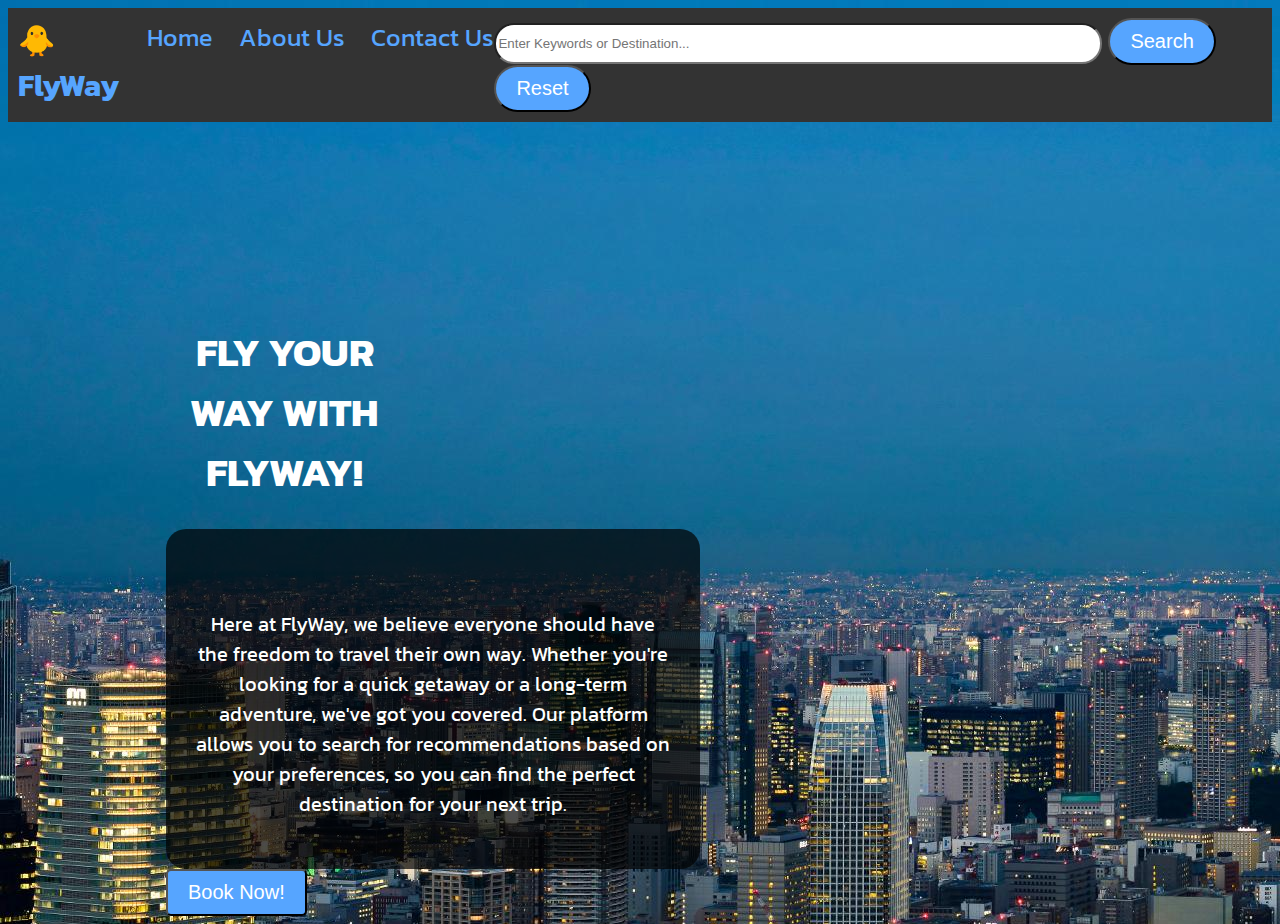
<file: index.html>
<!DOCTYPE html>
<html lang="en">
  <head>
    <meta charset="UTF-8" />
    <meta name="viewport" content="width=device-width, initial-scale=1.0" />
    <link rel="stylesheet" href="/CSS/styles.css" />
    <link rel="preconnect" href="https://fonts.googleapis.com" />
    <link rel="preconnect" href="https://fonts.gstatic.com" crossorigin />
    <link
      href="https://fonts.googleapis.com/css2?family=Kanit:ital,wght@0,100;0,200;0,300;0,400;0,500;0,600;0,700;0,800;0,900;1,100;1,200;1,300;1,400;1,500;1,600;1,700;1,800;1,900&display=swap"
      rel="stylesheet"
    />
    <title>FlyWay</title>
  </head>

  <body>
    <header>
      <nav>
        <div class="logo">🐥FlyWay</div>
        <div class="nav_links">
          <a href="index.html">Home</a>
          <a href="about.html">About Us</a>
          <a href="contact.html">Contact Us</a>
        </div>
        <div class="search-bar">
          <input
            id="search"
            type="text"
            placeholder="Enter Keywords or Destination..."
          />
          <button id="srchBtn" class="btn">Search</button>
          <button class="btn">Reset</button>
        </div>
      </nav>
    </header>
    <main id="home_page">
      <div>
        <h1 id="home_pg_title">FLY YOUR WAY WITH FLYWAY!</h1>
        <div id="website_desc">
          <p>
            Here at FlyWay, we believe everyone should have the freedom to
            travel their own way. Whether you're looking for a quick getaway or
            a long-term adventure, we've got you covered. Our platform allows
            you to search for recommendations based on your preferences, so you
            can find the perfect destination for your next trip.
          </p>
        </div>
      </div>
      <div id="results">

      </div>
      <button class="btn">Book Now!</button>
    </main>
  </body>
  <script src="/travel_recommendation.js" defer></script>
</html>
</file>
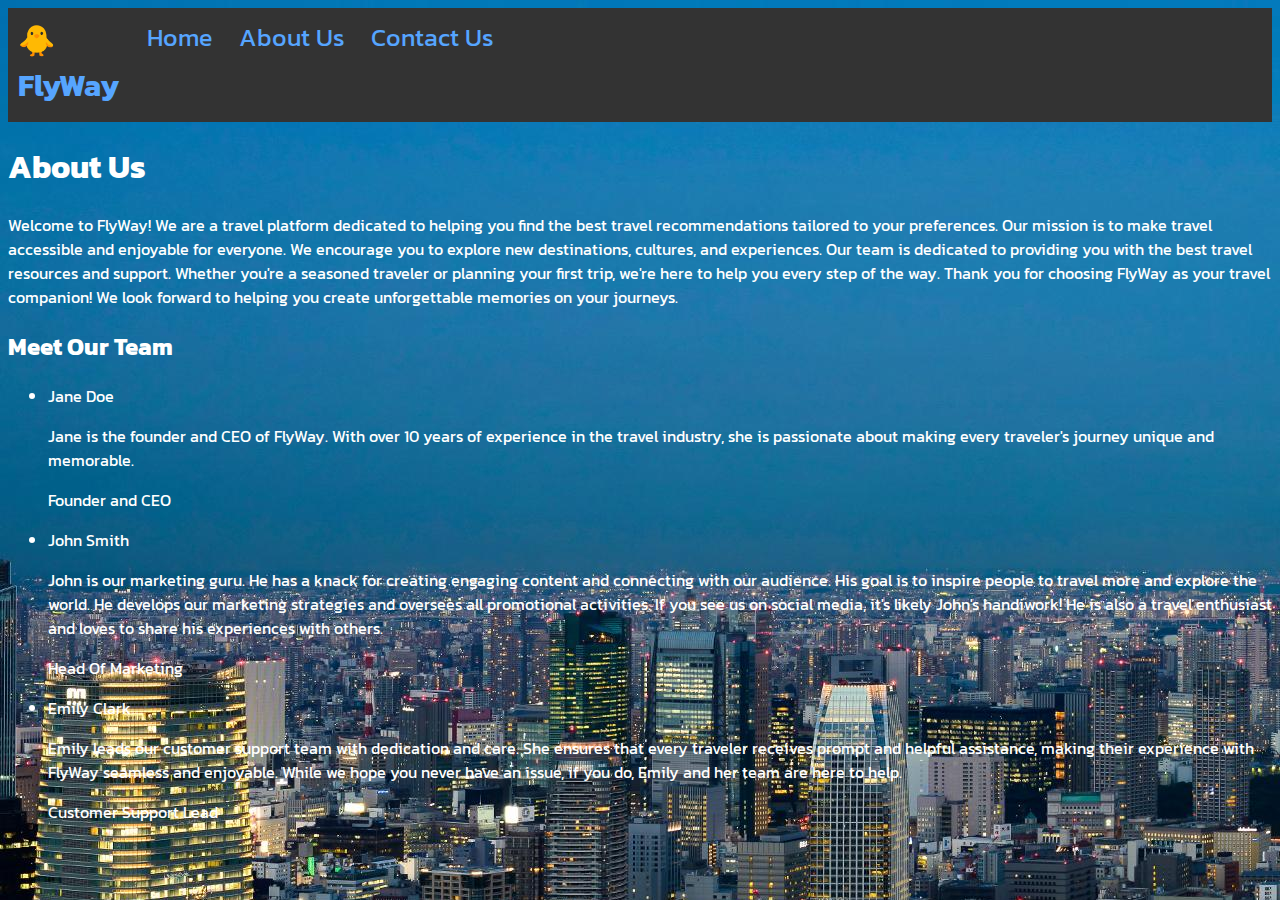
<file: about.html>
<!DOCTYPE html>
<html lang="en">
  <head>
    <meta charset="UTF-8" />
    <meta name="viewport" content="width=device-width, initial-scale=1.0" />
    <link rel="stylesheet" href="/CSS/styles.css" />
    <link rel="preconnect" href="https://fonts.googleapis.com" />
    <link rel="preconnect" href="https://fonts.gstatic.com" crossorigin />
    <link
      href="https://fonts.googleapis.com/css2?family=Kanit:ital,wght@0,100;0,200;0,300;0,400;0,500;0,600;0,700;0,800;0,900;1,100;1,200;1,300;1,400;1,500;1,600;1,700;1,800;1,900&display=swap"
      rel="stylesheet"
    />
    <title>FlyWay</title>
  </head>
  <body>
    <header>
      <nav>
        <div class="logo">🐥FlyWay</div>
        <div class="nav_links">
          <a href="index.html">Home</a>
          <a href="about.html">About Us</a>
          <a href="contact.html">Contact Us</a>
        </div>
        <div class="search-bar hidden">
          <input id="search" type="text" placeholder="Enter Keywords or Destination..." />
          <button class="btn">Search</button>
          <button class="btn">Reset</button>
        </div>
      </nav>
    </header>
    <main>
      <h1>About Us</h1>
      <p>
        Welcome to FlyWay! We are a travel platform dedicated to helping you
        find the best travel recommendations tailored to your preferences. Our
        mission is to make travel accessible and enjoyable for everyone. We
        encourage you to explore new destinations, cultures, and experiences.
        Our team is dedicated to providing you with the best travel resources
        and support. Whether you're a seasoned traveler or planning your first
        trip, we're here to help you every step of the way. Thank you for
        choosing FlyWay as your travel companion! We look forward to helping you
        create unforgettable memories on your journeys.
      </p>
      <div class="team">
        <h2>Meet Our Team</h2>
        <ul>
          <li>
            <div class="team-member">
              <p class="member-name">Jane Doe</p>
              <p class="member-summmary">
                Jane is the founder and CEO of FlyWay. With over 10 years of
                experience in the travel industry, she is passionate about
                making every traveler's journey unique and memorable.
              </p>
              <p class="member-role">Founder and CEO</p>
            </div>
          </li>
          <li>
            <div class="team-member">
              <p class="member-name">John Smith</p>
              <p class="member-summmary">
                John is our marketing guru. He has a knack for creating engaging
                content and connecting with our audience. His goal is to inspire
                people to travel more and explore the world. He develops our
                marketing strategies and oversees all promotional activities. If
                you see us on social media, it's likely John's handiwork! He is
                also a travel enthusiast and loves to share his experiences with
                others.
              </p>
              <p class="member-role">Head Of Marketing</p>
            </div>
          </li>
          <li>
            <div class="team-member">
              <p class="member-name">Emily Clark</p>
              <p class="member-summmary">
                Emily leads our customer support team with dedication and care.
                She ensures that every traveler receives prompt and helpful
                assistance, making their experience with FlyWay seamless and
                enjoyable. While we hope you never have an issue, if you do,
                Emily and her team are here to help.
              </p>
              <p class="member-role">Customer Support Lead</p>
            </div>
          </li>
        </ul>
      </div>
    </main>
  </body>
  <script src="/travel_recommendation.js" defer></script>
</html>
</file>
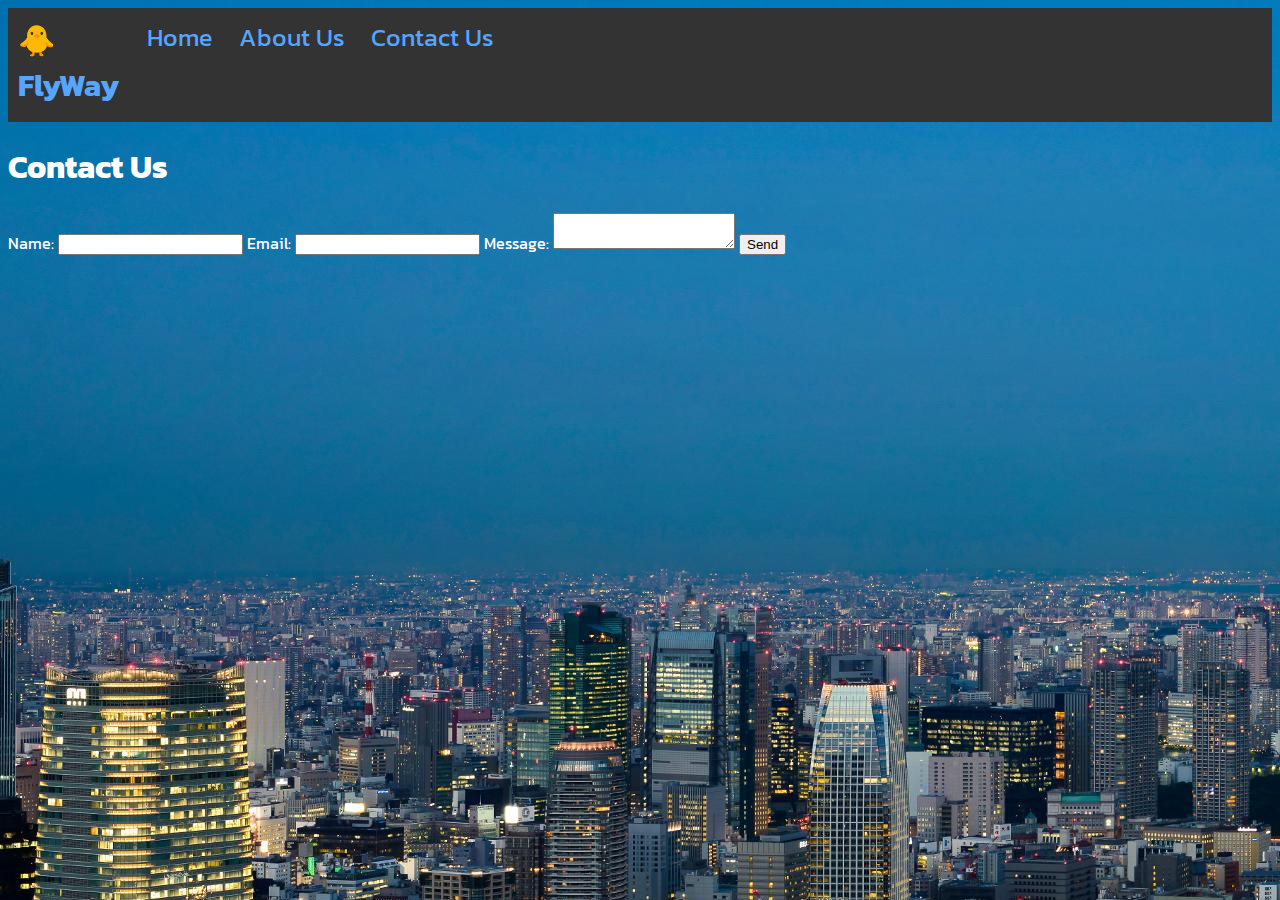
<file: contact.html>
<!DOCTYPE html>
<html lang="en">
  <head>
    <meta charset="UTF-8" />
    <meta name="viewport" content="width=device-width, initial-scale=1.0" />
    <link rel="stylesheet" href="/CSS/styles.css" />
    <link rel="preconnect" href="https://fonts.googleapis.com" />
    <link rel="preconnect" href="https://fonts.gstatic.com" crossorigin />
    <link
      href="https://fonts.googleapis.com/css2?family=Kanit:ital,wght@0,100;0,200;0,300;0,400;0,500;0,600;0,700;0,800;0,900;1,100;1,200;1,300;1,400;1,500;1,600;1,700;1,800;1,900&display=swap"
      rel="stylesheet"
    />
    <title>FlyWay</title>
  </head>
  <body>
    <header>
      <nav>
        <div class="logo">🐥FlyWay</div>
        <div class="nav_links">
          <a href="index.html">Home</a>
          <a href="about.html">About Us</a>
          <a href="contact.html">Contact Us</a>
        </div>
        <div class="search-bar hidden">
          <input id="search" type="text" placeholder="Enter Keywords or Destination..." />
          <button class="btn">Search</button>
          <button class="btn">Reset</button>
        </div>
      </nav>
    </header>
    <main>
      <h1>Contact Us</h1>
      <form action="submit_contact.php" method="POST">
        <label for="name">Name:</label>
        <input type="text" id="name" name="name" required />
        <label for="email">Email:</label>
        <input type="email" id="email" name="email" required />
        <label for="message">Message:</label>
        <textarea id="message" name="message" required></textarea>
        <button type="submit">Send</button>
      </form>
    </main>
  </body>
  <script src="/travel_recommendation.js" defer></script>
</html>
</file>
<file: CSS/styles.css>
body {
  background-image: url("../Images/tokyo.jpg");
}

html {
  font-family: 'Kanit', sans-serif;
  font-size: 16px;
  color: white;
}

.btn {
  background-color: rgb(86, 165, 255);
  color: white;
  padding: 10px 20px;
  border-radius: 5px;
  text-decoration: none;
  font-size: 20px;
}

.btn:hover {
  background-color: rgb(14, 117, 236);
  color: white;
  text-decoration: none;
  font-size: 20px;
  cursor: pointer;
}

/* Navigation Styles */
.logo {
  font-size: 30px;
  font-weight: bold;
  color: rgb(86, 165, 255);
  cursor: default;
}

nav .btn {
  border-radius: 25px;
}

nav {
  display: flex;
  justify-content: space-between;
  font-size: 25px;
  background-color: #333;
  color: white;
  padding: 10px;
}

.nav_links {
  display: flex;
  justify-content: space-between;
  width: 30%;
  max-width: 1000px;
}

.nav_links a{
  text-decoration: none;
  color: rgb(86, 165, 255);
}

.nav_links a:hover {
  color: rgb(14, 117, 236);
  text-decoration: none;
}

.search_bar {
  display: flex;
  justify-content: center;
  align-items: center;
  margin-top: 20px;
}

#search {
  height: 35px;
  width: 600px;
  border-radius: 20px;
}

.hidden {
  visibility: hidden;
}

/* Index Styles */
#home_page {
  margin: auto;
  width: 75%;
}

html::-webkit-scrollbar {
  display: none;
}

#home_pg_title {
  font-size: clamp(40px, 3vw, 3vw);
  text-align: center;
  margin-top: 200px;
  width: 25%;
  min-width: 200px;
}

#website_desc {
  width: 50%;
  background-color: rgba(0, 0, 0, 0.7);
  text-align: center;
  padding: 30px;
  border-radius: 20px;
}

#website_desc p {
  font-size: clamp(20px, 1vw, 1vw);
  text-align: center;
  margin-top: 50px;

  min-width: 200px;
  /* background-color: rgba(0, 0, 0, 0.7); */
}

/* About Styles */

/* Contact Styles */
</file>
